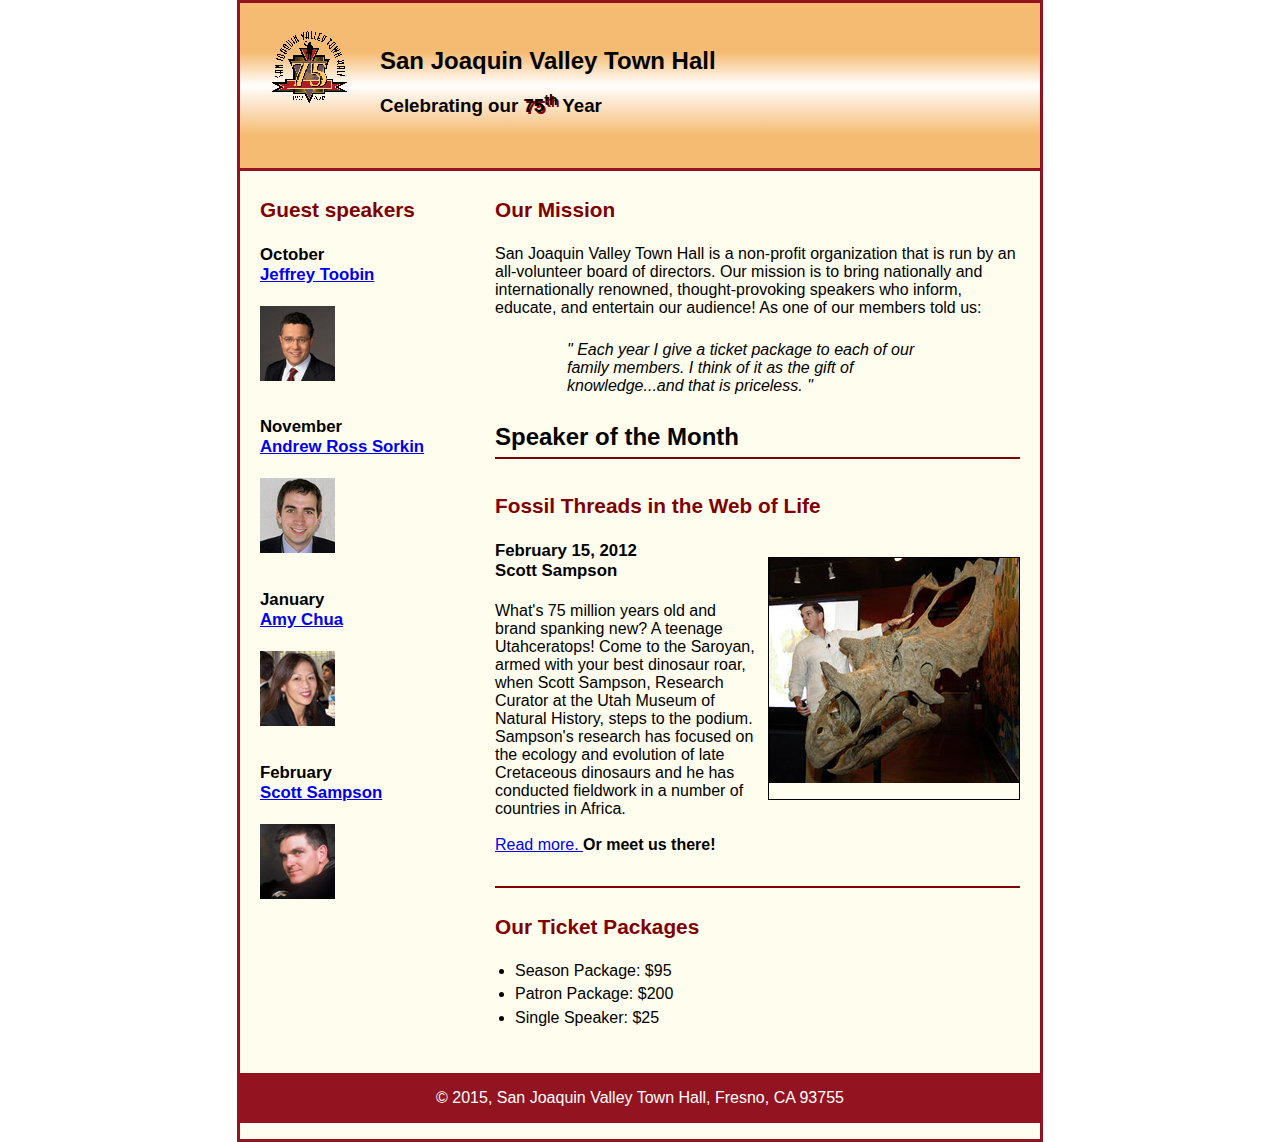
<file: index.html>
<!DOCTYPE html>
<!--Homework A08 Haris Nasir -->
<html lang="en">

<head>
	<meta charset="utf-8">
	<title>San Joaquin Valley Town Hall</title>
	<link rel="shortcut icon" href="favicon.ico">
	<link rel="stylesheet" href="normalize.css">
	<link rel="stylesheet" href="main.css">
</head>

<body>
	
	<header>
		<img src="town_hall_logo.gif" alt=" Town Hall Logo" height="80">
		<h2>San Joaquin Valley Town Hall</h2>
		<h3>
			Celebrating our 
			<span class="shadow">75<sup>th</sup></span> 
			Year
		</h3>
		</header>
	<main>
		<section>
		<h2>Our Mission</h2>

	<p>
		San Joaquin Valley Town Hall is a non-profit organization that is run by an all-volunteer board of directors. Our mission is to bring nationally and internationally renowned, thought-provoking speakers who inform, educate, and entertain our audience! As one of our members told us:
	</p>
	<blockquote>
		&quot; Each year I give a ticket package to each of our family members. I think of it as the gift of knowledge...and that is priceless. &quot;
	</blockquote>

	<h1>Speaker of the Month</h1>
	<article>	
		<h2>Fossil Threads in the Web of Life</h2>

		<img src="sampson_dinosaur.jpg">

		<h3>
		February 15, 2012 <br>
		Scott Sampson
		</h3>
		<p>
		What's 75 million years old and brand spanking new? A teenage Utahceratops! Come to the Saroyan, armed with your best dinosaur roar, when Scott Sampson, Research Curator at the Utah Museum of Natural History, steps to the podium. Sampson's research has focused on the ecology and evolution of late Cretaceous dinosaurs and he has conducted fieldwork in a number of countries in Africa.
		<br><br>
		<a href="sampson.html">Read more. </a><b>Or meet us there!</b>

		</p>
	</article>
		<h2>Our Ticket Packages</h2>

	<ul>
		<li>Season Package: $95</li>
		<li>Patron Package: $200</li>
		<li>Single Speaker: $25</li>
	</ul>
		</section>
	<aside>
		<h2>Guest speakers</h2>

		<h3>October<br><a href="speakers/toobin.html">Jeffrey Toobin
		</a> </h3>
		<img src="toobin75.jpg" alt="Toobin's Picture">

		<h3>November<br><a href="sorkin.html">Andrew Ross Sorkin</a> </h3>
		<img src="sorkin75.jpg" alt="Sorkin's Picture">

		<h3>January<br><a href="chua.html">Amy Chua
		</a></h3>
		<img src="chua75.jpg" alt="Chua's Picture">

		<h3>February<br><a href="sampson.html">Scott Sampson
		</a></h3>
		<img src="sampson75.jpg" alt="Sampson's Picture">
	</aside>
	</main>
	<footer class="clear">
		<p>
			&copy; 2015, San Joaquin Valley Town Hall, Fresno, CA 93755
		</p>
		
	</footer>
</body>
</html>
</file>
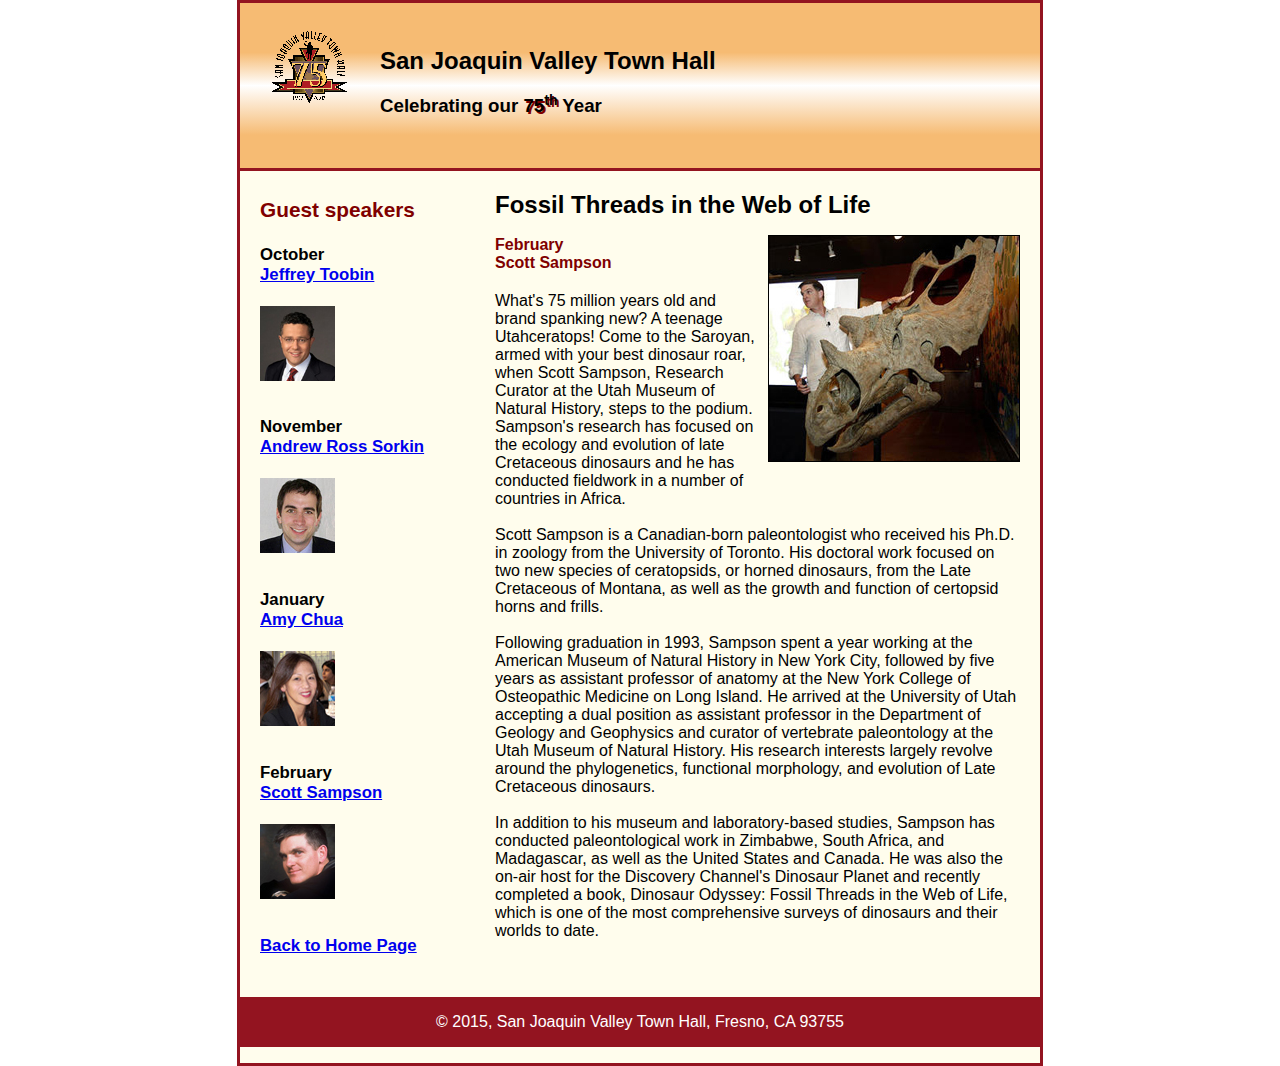
<file: sampson.html>
<!DOCTYPE html>
<!--Homework A08 Haris Nasir -->
<html lang="en">

<head>
	<meta charset="utf-8">
	<title>San Joaquin Valley Town Hall</title>
	<link rel="shortcut icon" href="favicon.ico">
	<link rel="stylesheet" href="normalize.css">
	<link rel="stylesheet" href="speaker.css">
</head>

<body>
	
	<header>
		<img src="town_hall_logo.gif" alt=" Town Hall Logo" height="80">
		<h2>San Joaquin Valley Town Hall</h2>
		<h3>
			Celebrating our 
			<span class="shadow">75<sup>th</sup></span> 
			Year
		</h3>
		</header>
	<main>
		<section>
			<article>
				<h1>Fossil Threads in the Web of Life</h1>
				<img src="sampson_dinosaur.jpg">

				<h2>
				February <br>
				Scott Sampson
				</h2>
				<p>
				What's 75 million years old and brand spanking new? A teenage Utahceratops! Come to the 
				Saroyan, armed with your best dinosaur roar, when Scott Sampson, Research Curator at the 
				Utah Museum of Natural History, steps to the podium. Sampson's research has focused on the 
				ecology and evolution of late Cretaceous dinosaurs and he has conducted fieldwork in a number of countries in Africa.
				<br><br>
				Scott Sampson is a Canadian-born paleontologist who received his Ph.D. in zoology from the 
				University of Toronto. His doctoral work focused on two new species of ceratopsids, or horned 
				dinosaurs, from the Late Cretaceous of Montana, as well as the growth and function of certopsid 
				horns and frills.
				<br><br>
				Following graduation in 1993, Sampson spent a year working at the American Museum of Natural 
				History in New York City, followed by five years as assistant professor of anatomy at the New 
				York College of Osteopathic Medicine on Long Island. He arrived at the University of Utah 
				accepting a dual position as assistant professor in the Department of Geology and Geophysics 
				and curator of vertebrate paleontology at the Utah Museum of Natural History. His research 
				interests largely revolve around the phylogenetics, functional morphology, and evolution of 
				Late Cretaceous dinosaurs.
				<br><br>
				In addition to his museum and laboratory-based studies, Sampson has conducted paleontological 
				work in Zimbabwe, South Africa, and Madagascar, as well as the United States and Canada. He was 
				also the on-air host for the Discovery Channel's Dinosaur Planet and recently completed a book, 
				Dinosaur Odyssey: Fossil Threads in the Web of Life, which is one of the most 
				comprehensive surveys of dinosaurs and their worlds to date.
				</p>
			</article>	
		</section>
	<aside>
		<h2>Guest speakers</h2>

		<h3>October<br><a href="toobin.html">Jeffrey Toobin
		</a> </h3>
		<img src="toobin75.jpg" alt="Toobin's Picture">

		<h3>November<br><a href="sorkin.html">Andrew Ross Sorkin</a> </h3>
		<img src="sorkin75.jpg" alt="Sorkin's Picture">

		<h3>January<br><a href="chua.html">Amy Chua
		</a></h3>
		<img src="chua75.jpg" alt="Chua's Picture">

		<h3>February<br><a href="sampson.html">Scott Sampson
		</a></h3>
		<img src="sampson75.jpg" alt="Sampson's Picture">

		<h3><a href="index.html">Back to Home Page</a>
	</aside>
	</main>
	<footer class="clear">
		<p>
			&copy; 2015, San Joaquin Valley Town Hall, Fresno, CA 93755
		</p>
		
	</footer>
	
</body>
</html>
</file>
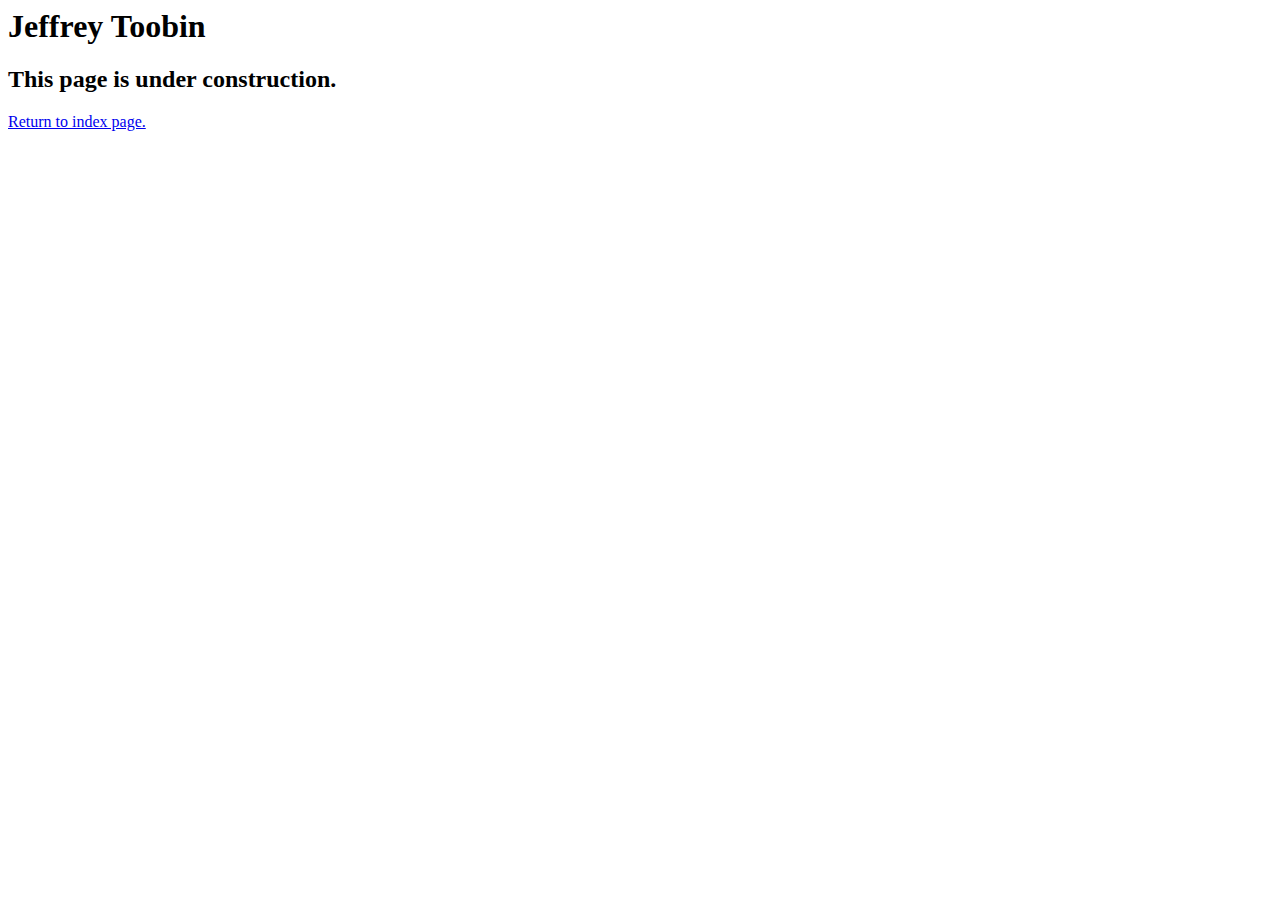
<file: toobin.html>
<html lang="en">

<head>
	<meta charset="utf-8">
	<title>San Joaquin Valley Town Hall</title>
	<link rel="shortcut icon" href="images/favicon.ico">
</head>

<body>
	<h1>Jeffrey Toobin</h1>
	<h2>This page is under construction.</h2>	
	<p><a href="file:///Users/harisnasir/Downloads/student_download/exercises/town_hall_1/index.html">Return to index page.</a></p>
</body>

</html>
</file>
<file: main.css>
/* the styles for the elements */
body {
	font-family: Arial, Helvetica, sans-serif;
    font-size: 100%;
    width:800px;
    margin:0px auto 0px auto;
    border: 3px solid #931420;
    background-color:#fffded; 
}

html{
	background-color: white;
}

article{
	padding: .5em 0em .5em 0em;
	border-top: 2px solid #800000;
	border-bottom: 2px solid #800000;
}
main article img{
	float: right;
	margin: 1em 0em 1em .5em;
	border: 1px solid black;
}
main article h2{
	padding: 0em 0em 0em 0em;
}
main article h3{
	font-size: 105%;
	padding: 0em 0em .25em 0em;
}
/*--------------------------------------------------*/
/* the styles for the header */
header img {
	float: left;
	padding: 0px 30px 0px 30px;
}
header {
	border-bottom:3px solid #931420;
	padding: 1.5em 0em 2em 0em;
	background:linear-gradient(#f6bb73 0%, #f6bb73 30%, white 50%, #f6bb73 80%) ;
}
.shadow{
	 text-shadow: 2px 2px #800000;
}
/*--------------------------------------------------*/
/* the styles for the section */
section{
	width: 525px;
	float: right;
	padding: 0px 20px 20px 20px;
}

main section h2{
	font-size: 130%;
	color:#800000;	
	padding: 0.5em 0em .25em 0em;

}

/*--------------------------------------------------*/
/* the styles for the aside */
aside{
	width: 215px;
	float: right;
	padding: 0px 0px 20px 20px;
}
main aside h2{
	font-size: 130%;
	color:#800000;	
	padding: 0.5em 0em .25em 0em;
}

main aside h3{
	font-size: 105%;	
	padding: 0em 0em .25em 0em;
}
main aside img{	
	padding: 0em 0em 1em 0em;
}


/*--------------------------------------------------*/
/* the styles for the main */
main {
	clear: left;
}
main a:hover{
    font-style: italic;
}
main img{
	padding: 0em 0em 1em 0em;
}

main p{
	padding: 0em 0em .5em 0em;
}

main blockquote{
	padding: 0em 2em 0em 2em;
	font-style: italic;
}
main ul{
	padding: 0em 0em .25em 1.25em;
}
main li {
	padding: 0em 0em .35em 0em;
}

/*--------------------------------------------------*/
/* the styles for the footer */
footer p {
	text-align: center;
	padding: 1em 0em 1em 0em;
}
footer{
	background-color:#931420;
	color:white;
}
footer.clear{
	clear:both;
}

/*--------------------------------------------------*/
h1{
	font-size: 150%;
	padding: .5em 0em .25em 0em;
	margin: 0em 0em 0em 0em;

}

/*
main h1{
	text-indent: 30px;
	font-size: 150%;
	border-bottom: 3px solid #931420;
	border-top: 3px solid #931420;
	padding: 0.3em 0em;
	box-shadow: inset 0 0 0 4px #eee;
  	border-style:double #f06d06;
  	border-radius: 25px;
  }
 */
</file>
<file: speaker.css>
/* the styles for the elements */
body {
	font-family: Arial, Helvetica, sans-serif;
    font-size: 100%;
    width:800px;
    margin:0px auto 0px auto;
    border: 3px solid #931420;
    background-color:#fffded; 
}

html{
	background-color: white;
}

article{
	padding: .5em 0em .5em 0em;
}
main article img{
	float: right;
	margin: 1em 0em 1em .5em;
	border: 1px solid black;
}
main article h2{
	padding: 0em 0em 0em 0em;
}
main article h3{
	font-size: 105%;
	padding: 0em 0em .25em 0em;
}
/*--------------------------------------------------*/
/* the styles for the header */
header img {
	float: left;
	padding: 0px 30px 0px 30px;
}
header {
	border-bottom:3px solid #931420;
	padding: 1.5em 0em 2em 0em;
	background:linear-gradient(#f6bb73 0%, #f6bb73 30%, white 50%, #f6bb73 80%) ;
}
.shadow{
	 text-shadow: 2px 2px #800000;
}
/*--------------------------------------------------*/
/* the styles for the section */
section{
	width: 525px;
	float: right;
	padding: 0px 20px 20px 20px;
}

main section h2{
	font-size: 100%;
	color:#800000;	
	padding: 0.25em 0em .25em 0em;

}

/*--------------------------------------------------*/
/* the styles for the aside */
aside{
	width: 215px;
	float: right;
	padding: 0px 0px 20px 20px;
}
main aside h2{
	font-size: 130%;
	color:#800000;	
	padding: 0.5em 0em .25em 0em;
}

main aside h3{
	font-size: 105%;	
	padding: 0em 0em .25em 0em;
}
main aside img{	
	padding: 0em 0em 1em 0em;
}


/*--------------------------------------------------*/
/* the styles for the main */
main {
	clear: left;
}
main a:hover{
    font-style: italic;
}

main p{
	padding: 0em 0em .5em 0em;
}

main blockquote{
	padding: 0em 2em 0em 2em;
	font-style: italic;
}
main ul{
	padding: 0em 0em .25em 1.25em;
}
main li {
	padding: 0em 0em .35em 0em;
}

/*--------------------------------------------------*/
/* the styles for the footer */
footer p {
	text-align: center;
	padding: 1em 0em 1em 0em;
}
footer{
	background-color:#931420;
	color:white;
}
footer.clear{
	clear:both;
}

/*--------------------------------------------------*/
h1{
	font-size: 150%;
	padding: .5em 0em 0em 0em;
	margin: 0em 0em 0em 0em;

}

/*
main h1{
	text-indent: 30px;
	font-size: 150%;
	border-bottom: 3px solid #931420;
	border-top: 3px solid #931420;
	padding: 0.3em 0em;
	box-shadow: inset 0 0 0 4px #eee;
  	border-style:double #f06d06;
  	border-radius: 25px;
  }
 */
</file>
